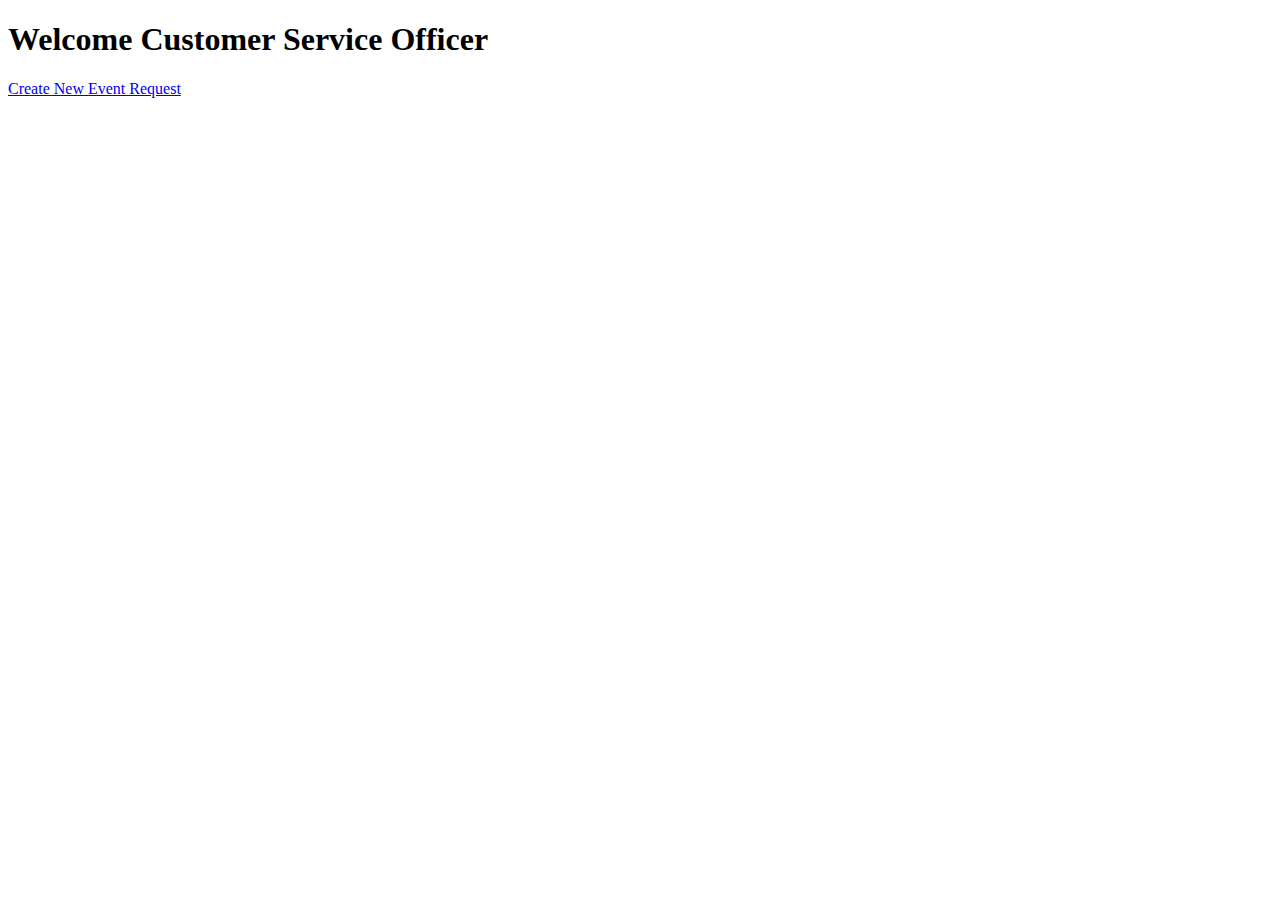
<file: templates/home_customer_service.html>
<!DOCTYPE html>
<html lang="en">
<head>
    <title>Customer Service Home</title>
</head>
<body>
    <h1>Welcome Customer Service Officer</h1>
    <a href="/create_request">Create New Event Request</a>
</body>
</html>
</file>
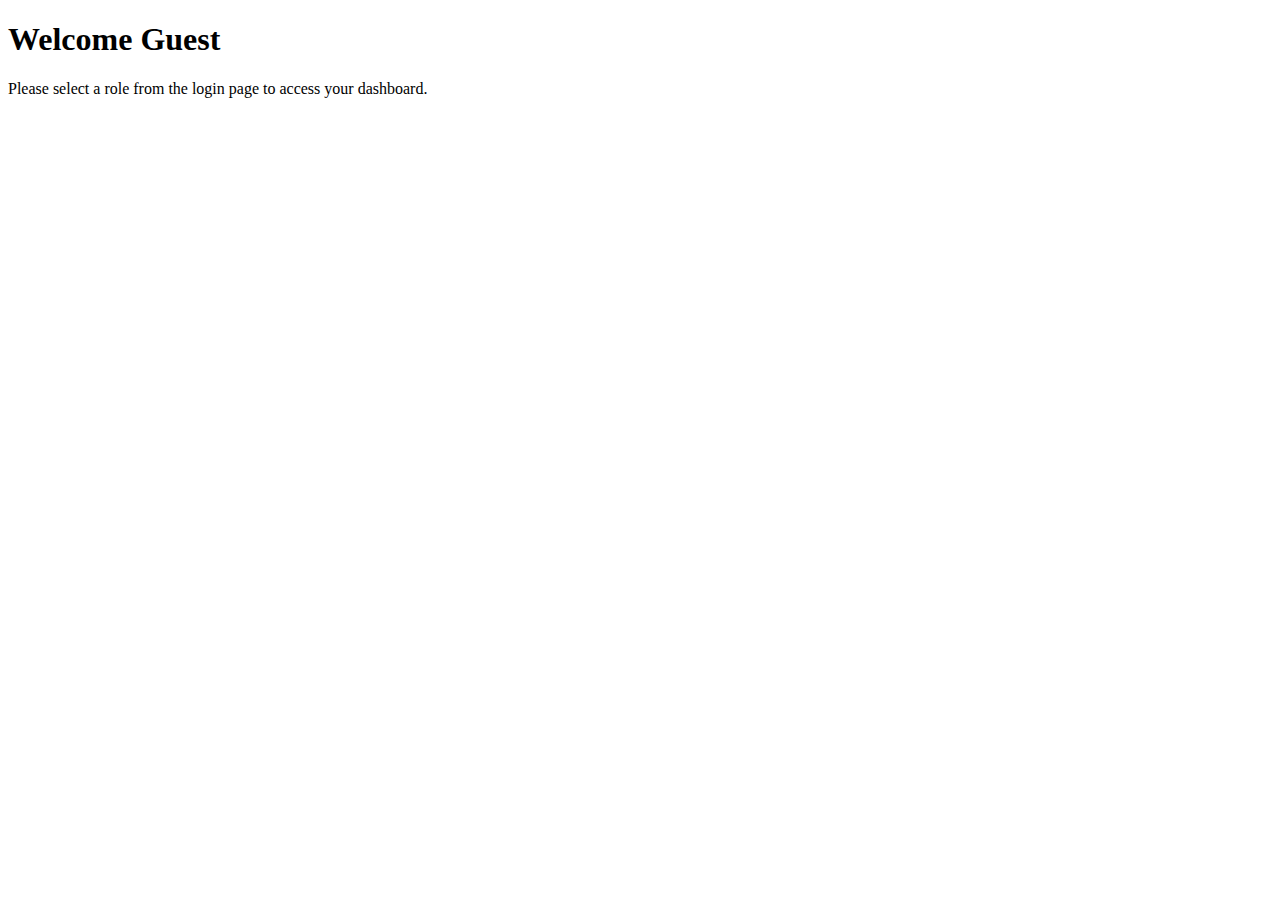
<file: templates/home_default.html>
<!DOCTYPE html>
<html lang="en">
<head>
    <title>Home</title>
</head>
<body>
    <h1>Welcome Guest</h1>
    <p>Please select a role from the login page to access your dashboard.</p>
</body>
</html>
</file>
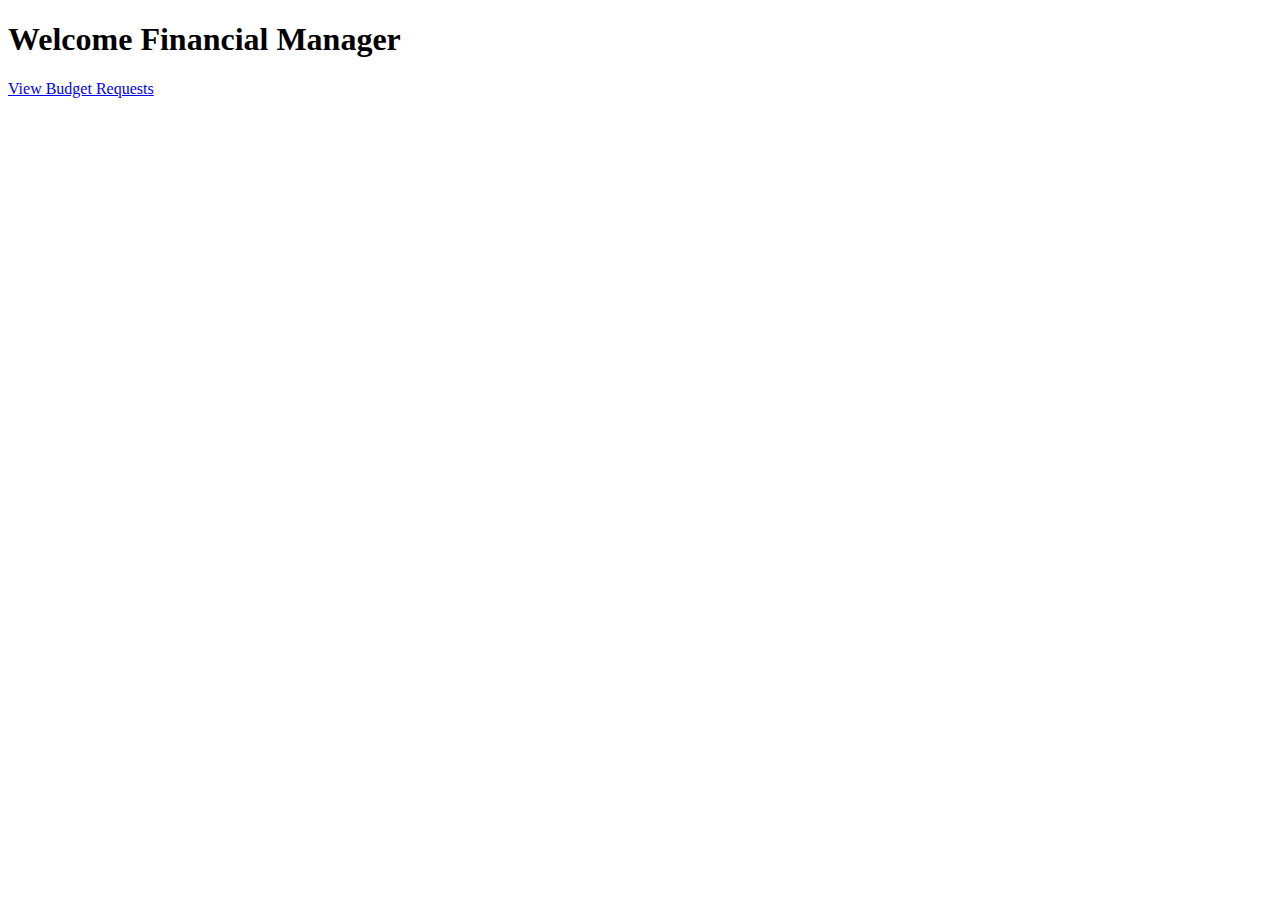
<file: templates/home_financial_manager.html>
<!DOCTYPE html>
<html lang="en">
<head>
    <title>Financial Manager Home</title>
</head>
<body>
    <h1>Welcome Financial Manager</h1>
    <a href="/view_requests">View Budget Requests</a>
</body>
</html>
</file>
